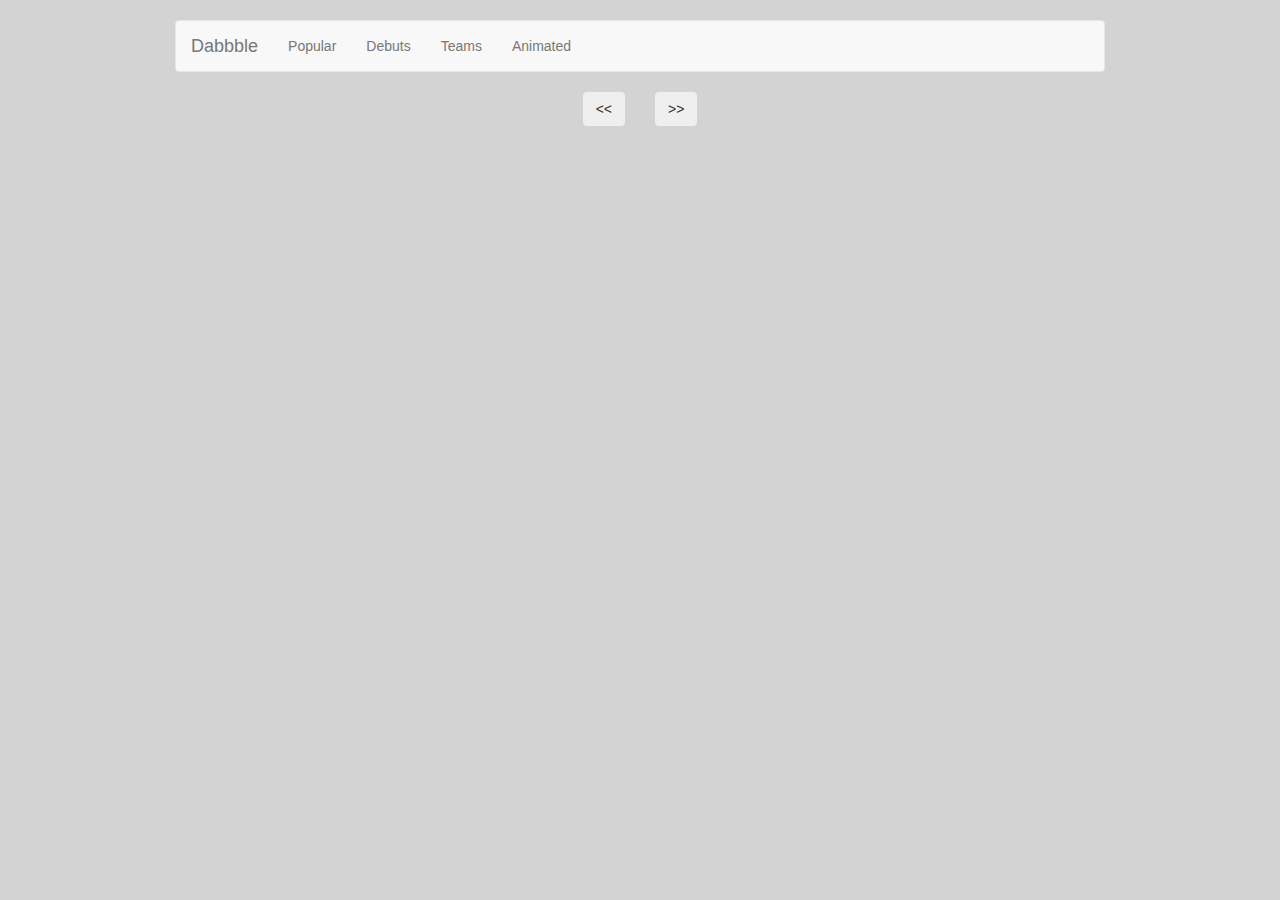
<file: index.html>
<!DOCTYPE html>
<html lang="en" ng-app="dabbble">
<head>
  <meta charset="utf-8">
  <title>Dabbble</title>
  <link rel="stylesheet" href="lib/bootstrap/css/bootstrap.css" />
  <link rel="stylesheet" href="css/app.css" />
</head>
<body ng-controller="AppCtrl">
  <div class="container main">
    <div class="navbar navbar-default">
      <a class="navbar-brand" href="#/">Dabbble</a>
      <div class="collapse navbar-collapse">
        <ul class="nav navbar-nav">
          <li><a href="#/shots">Popular</a></li>
          <li><a href="#/shots?list=debuts">Debuts</a></li>
          <li><a href="#/shots?list=teams">Teams</a></li>
          <li><a href="#/shots?list=animated">Animated</a></li>
        </ul>
      </div>
    </div>
    <div ng-view></div>
  </div>
  <script src="lib/angular/angular.js"></script>
  <script src="lib/angular/angular-route.js"></script>
  <script src="lib/angular/angular-sanitize.js"></script>
  <script src="lib/moment/moment.js"></script>
  <script src="lib/angular/angular-moment.js"></script>
  <script src="js/app.js"></script>
  <script src="js/services.js"></script>
  <script src="js/controllers.js"></script>
  <script src="js/filters.js"></script>
  <script src="js/directives.js"></script>
</body>
</html>
</file>
<file: css/app.css>
.wrapper-btn{
  padding-bottom: 3em;
}

.text-muted{
  font-size: 0.75em;
}
.list-group-item{
  background-color: transparent;
}

body {
  background-color: #D3D3D3;
}

.main{
  width: 75%;
}
.navbar {
  margin-top: 20px;
}

.trunc {
  display: block;
  overflow: hidden;
  white-space: nowrap;
  text-overflow: ellipsis;
}


.stats {
  background: #CCC;
  opacity: 0.5;
  text-align: center;
  padding: 4px 0;
}

.stats .stat {
  padding: 5px;
}

.shot_image {
  width: 100%;
}


.shot_header {
  margin-bottom: 20px;
}

.shot_header h1 {
  font-size: 24px;
  line-height: 1;
  margin-top: 5px;
}

.shot_header img {
  height: 60px;
}

.img_comment {
  height: 40px;
  width: 40px;
  border-radius: 50%;
}

#dribble-page-link {
  padding: 0;
}

#dribble-page-link:hover {
  background-color: transparent;
  text-decoration: underline;
}
</file>
